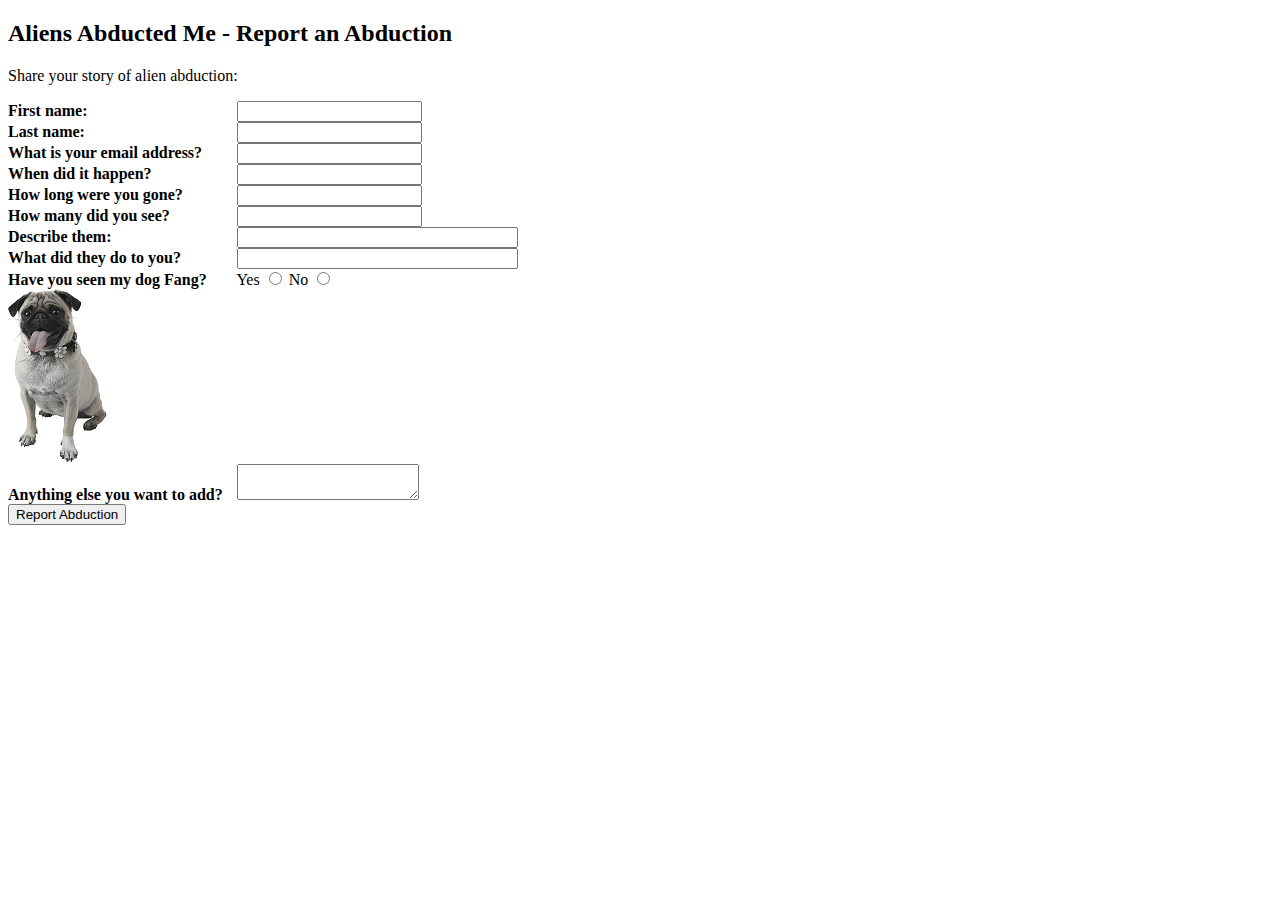
<file: demos/justinsite/index.html>
<!DOCTYPE html PUBLIC "-//W3C//DTD XHTML 1.0 Transitional//EN"
  "http://www.w3.org/TR/xhtml1/DTD/xhtml1-transitional.dtd">
<html xmlns="http://www.w3.org/1999/xhtml" xml:lang="en" lang="en">
<head>
  <meta http-equiv="Content-Type" content="text/html; charset=utf-8" />
  <title>Aliens Abducted Me - Report an Abduction</title>
  <link rel="stylesheet" type="text/css" href="style.css" />
</head>
<body>
  <h2>Aliens Abducted Me - Report an Abduction</h2>

  <p>Share your story of alien abduction:</p>
  <form method="post" action="report.php">
    <label for="firstname">First name:</label>
    <input type="text" id="firstname" name="firstname" /><br />
    <label for="lastname">Last name:</label>
    <input type="text" id="lastname" name="lastname" /><br />
    <label for="email">What is your email address?</label>
    <input type="text" id="email" name="email" /><br />
    <label for="whenithappened">When did it happen?</label>
    <input type="text" id="whenithappened" name="whenithappened" /><br />
    <label for="howlong">How long were you gone?</label>
    <input type="text" id="howlong" name="howlong" /><br />
    <label for="howmany">How many did you see?</label>
    <input type="text" id="howmany" name="howmany" /><br />
    <label for="aliendescription">Describe them:</label>
    <input type="text" id="aliendescription" name="aliendescription" size="32" /><br />
    <label for="whattheydid">What did they do to you?</label>
    <input type="text" id="whattheydid" name="whattheydid" size="32" /><br />
    <label for="fangspotted">Have you seen my dog Fang?</label>
    Yes <input id="fangspotted" name="fangspotted" type="radio" value="yes" />
    No <input id="fangspotted" name="fangspotted" type="radio" value="no" /><br />
    <img src="fang.jpg" width="100" height="175"
      alt="My abducted dog Fang." /><br />
    <label for="other">Anything else you want to add?</label>
    <textarea id="other" name="other"></textarea><br />
    <input type="submit" value="Report Abduction" name="submit" />
  </form>
</body>
</html>
</file>
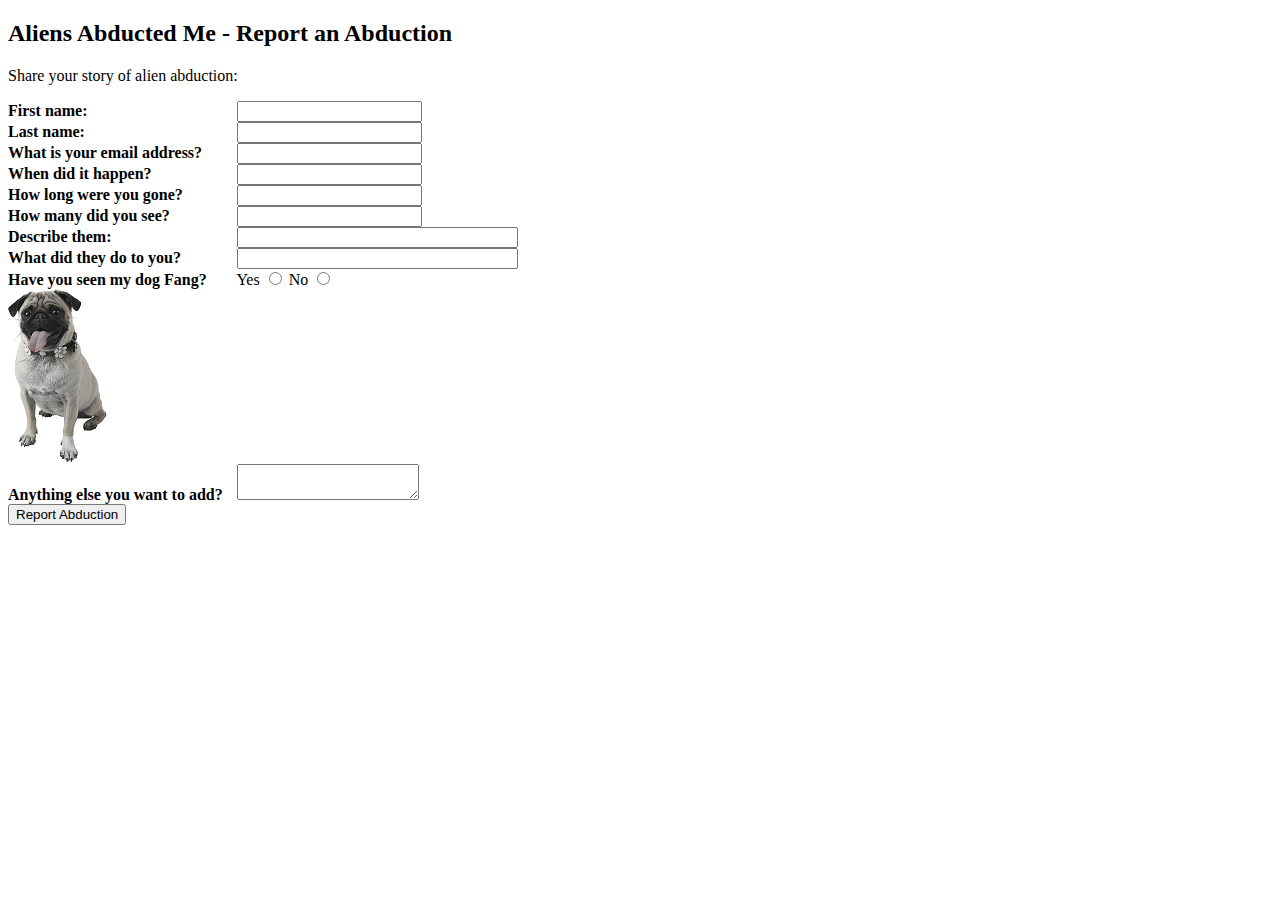
<file: site/justinsite/index.html>
<!DOCTYPE html PUBLIC "-//W3C//DTD XHTML 1.0 Transitional//EN"
  "http://www.w3.org/TR/xhtml1/DTD/xhtml1-transitional.dtd">
<html xmlns="http://www.w3.org/1999/xhtml" xml:lang="en" lang="en">
<head>
  <meta http-equiv="Content-Type" content="text/html; charset=utf-8" />
  <title>Aliens Abducted Me - Report an Abduction</title>
  <link rel="stylesheet" type="text/css" href="style.css" />
</head>
<body>
  <h2>Aliens Abducted Me - Report an Abduction</h2>

  <p>Share your story of alien abduction:</p>
  <form method="post" action="report.php">
    <label for="firstname">First name:</label>
    <input type="text" id="firstname" name="firstname" /><br />
    <label for="lastname">Last name:</label>
    <input type="text" id="lastname" name="lastname" /><br />
    <label for="email">What is your email address?</label>
    <input type="text" id="email" name="email" /><br />
    <label for="whenithappened">When did it happen?</label>
    <input type="text" id="whenithappened" name="whenithappened" /><br />
    <label for="howlong">How long were you gone?</label>
    <input type="text" id="howlong" name="howlong" /><br />
    <label for="howmany">How many did you see?</label>
    <input type="text" id="howmany" name="howmany" /><br />
    <label for="aliendescription">Describe them:</label>
    <input type="text" id="aliendescription" name="aliendescription" size="32" /><br />
    <label for="whattheydid">What did they do to you?</label>
    <input type="text" id="whattheydid" name="whattheydid" size="32" /><br />
    <label for="fangspotted">Have you seen my dog Fang?</label>
    Yes <input id="fangspotted" name="fangspotted" type="radio" value="yes" />
    No <input id="fangspotted" name="fangspotted" type="radio" value="no" /><br />
    <img src="fang.jpg" width="100" height="175"
      alt="My abducted dog Fang." /><br />
    <label for="other">Anything else you want to add?</label>
    <textarea id="other" name="other"></textarea><br />
    <input type="submit" value="Report Abduction" name="submit" />
  </form>
</body>
</html>
</file>
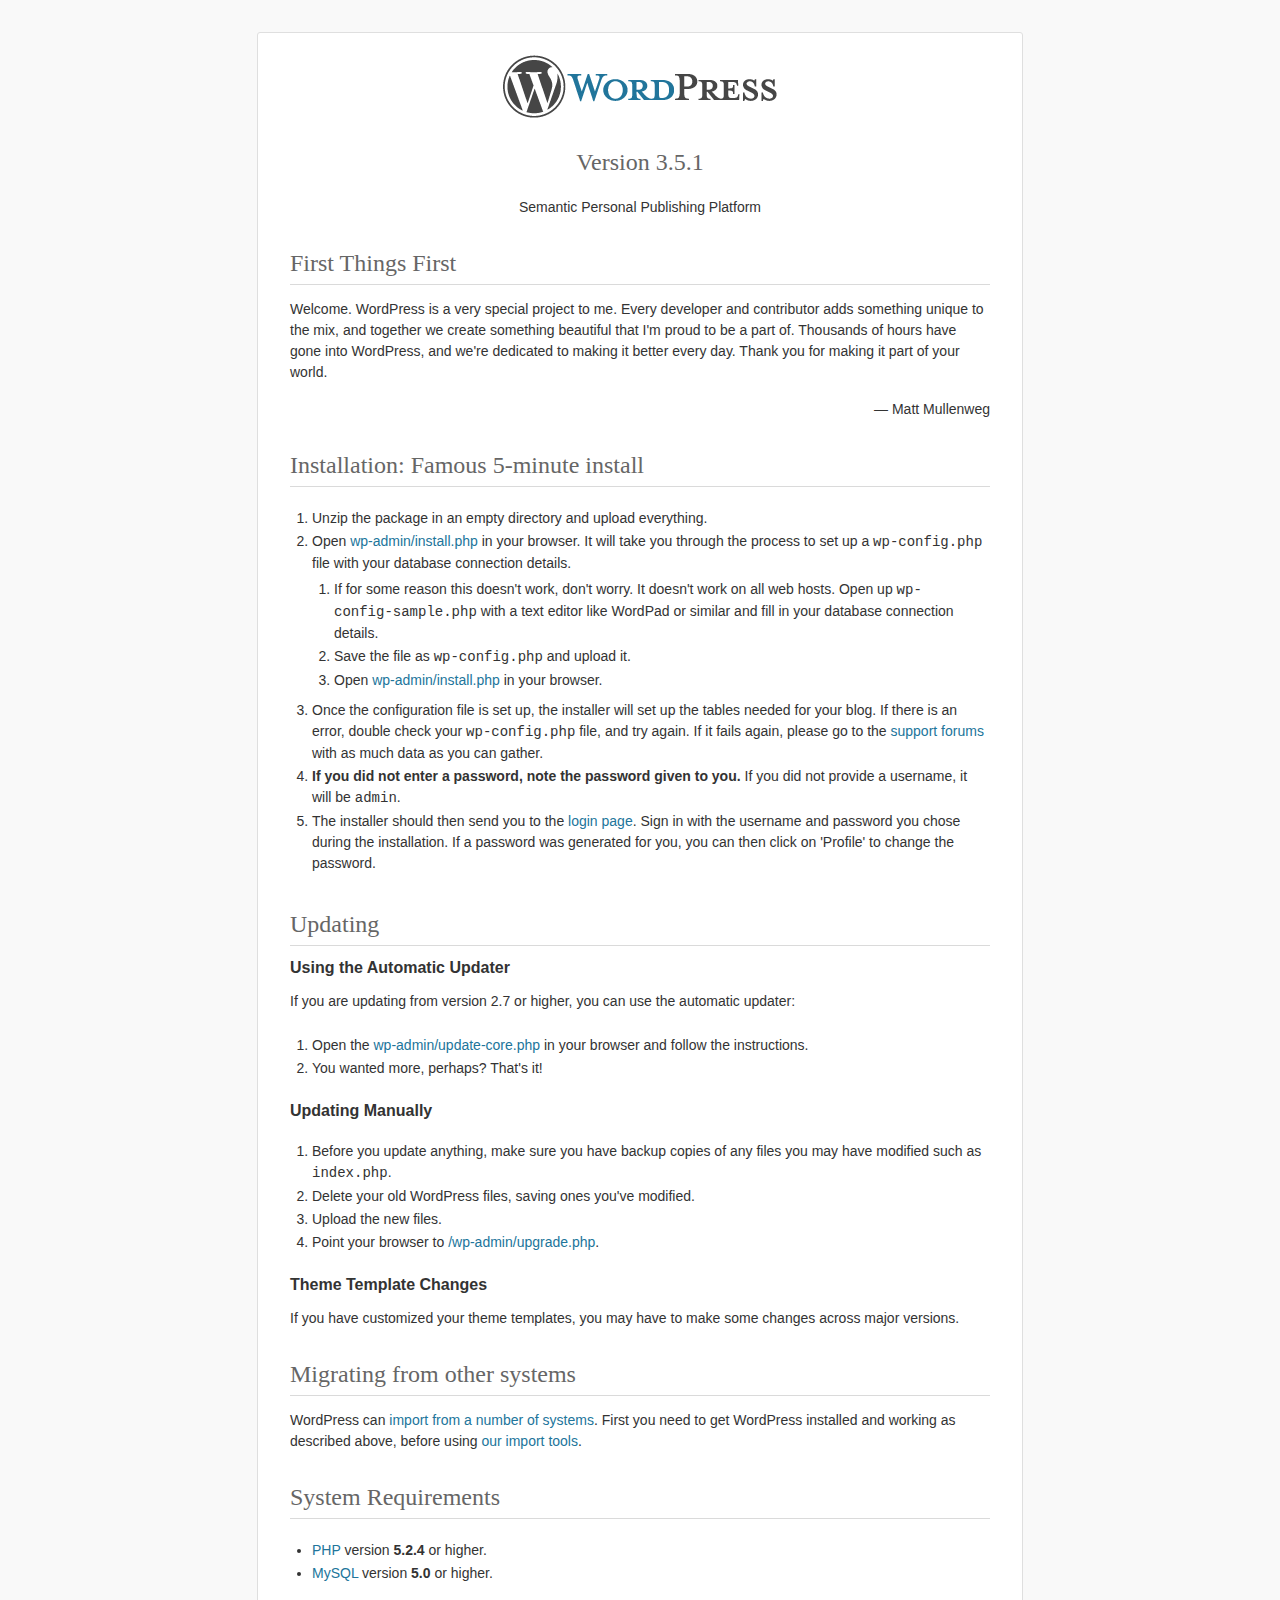
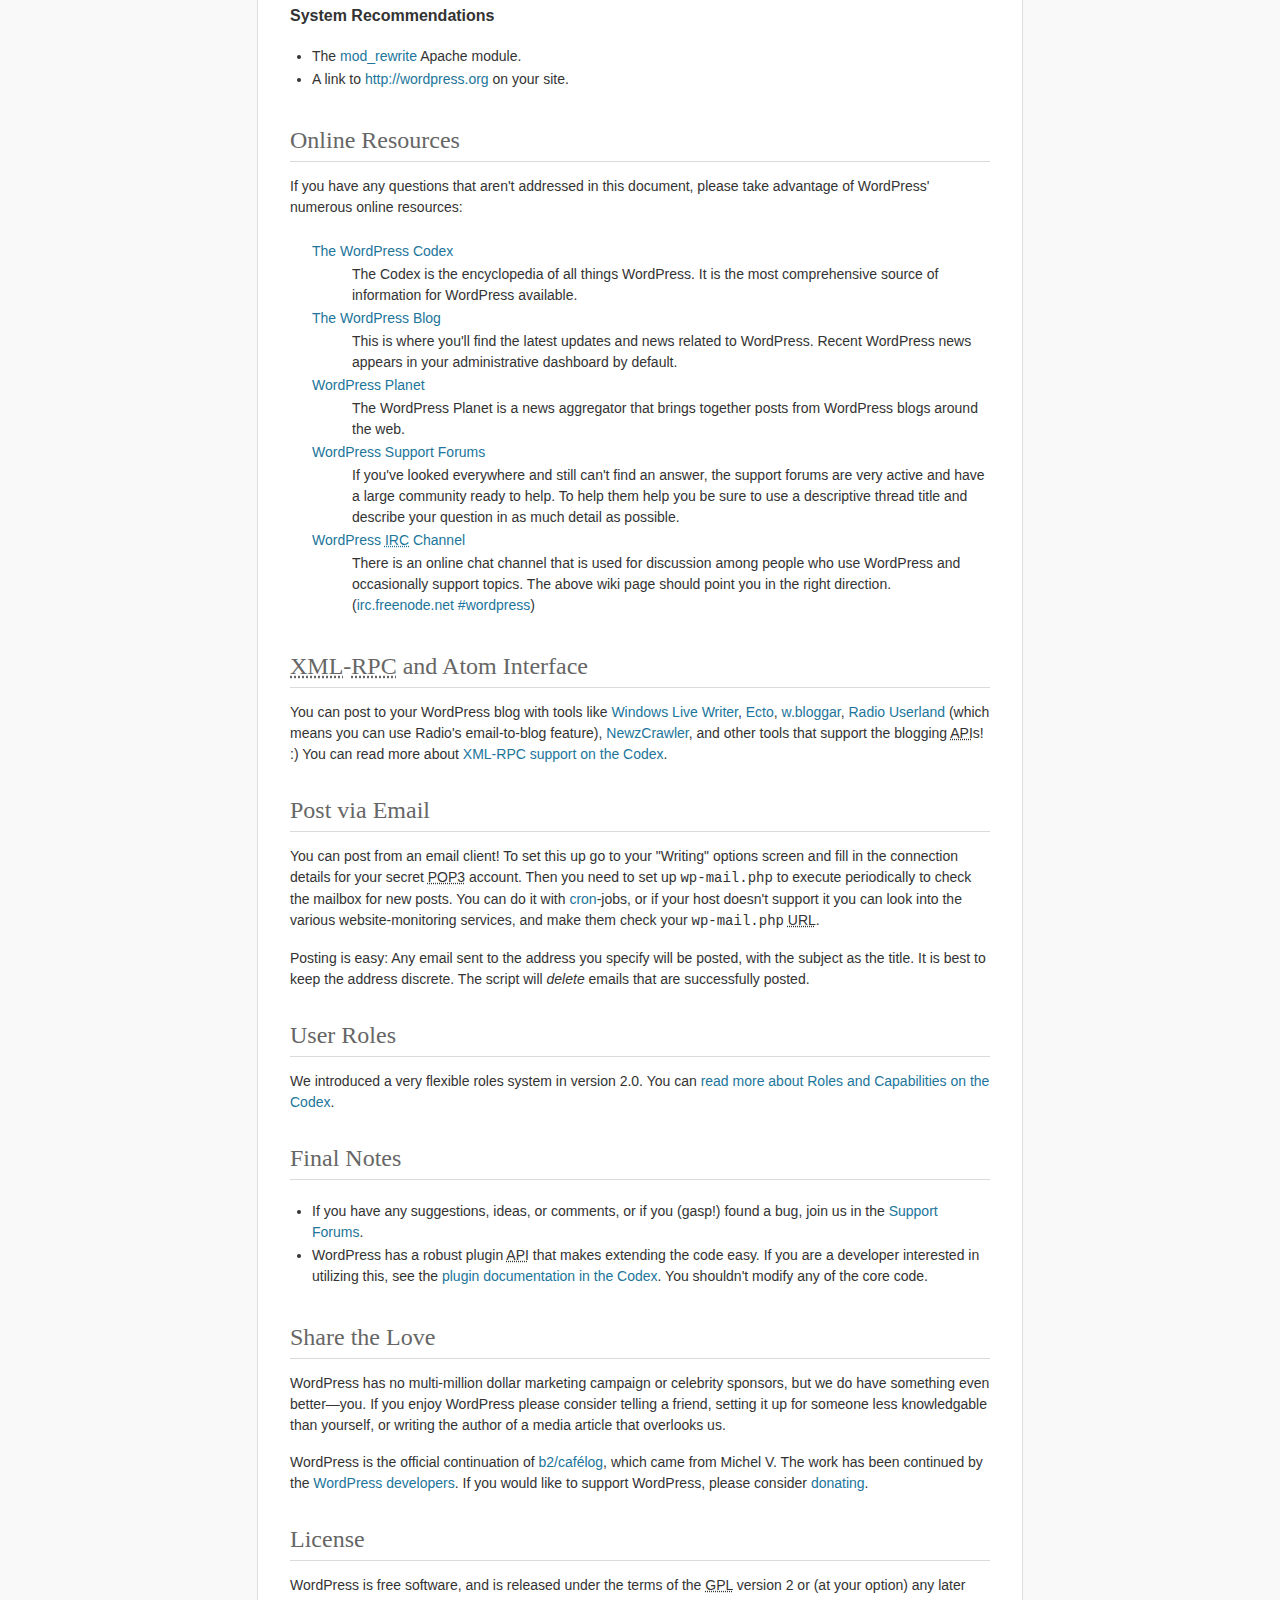
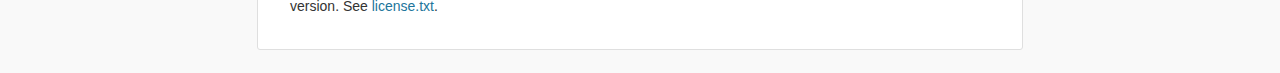
<file: wordpress/readme.html>
<!DOCTYPE html PUBLIC "-//W3C//DTD XHTML 1.0 Strict//EN" "http://www.w3.org/TR/xhtml1/DTD/xhtml1-strict.dtd">
<html xmlns="http://www.w3.org/1999/xhtml">
<head>
	<meta http-equiv="Content-Type" content="text/html; charset=utf-8" />
	<title>WordPress &#8250; ReadMe</title>
	<link rel="stylesheet" href="wp-admin/css/install.css?ver=20100228" type="text/css" />
</head>
<body>
<h1 id="logo">
	<a href="http://wordpress.org/"><img alt="WordPress" src="wp-admin/images/wordpress-logo.png" /></a>
	<br /> Version 3.5.1
</h1>
<p style="text-align: center">Semantic Personal Publishing Platform</p>

<h1>First Things First</h1>
<p>Welcome. WordPress is a very special project to me. Every developer and contributor adds something unique to the mix, and together we create something beautiful that I'm proud to be a part of. Thousands of hours have gone into WordPress, and we're dedicated to making it better every day. Thank you for making it part of your world.</p>
<p style="text-align: right">&#8212; Matt Mullenweg</p>

<h1>Installation: Famous 5-minute install</h1>
<ol>
	<li>Unzip the package in an empty directory and upload everything.</li>
	<li>Open <span class="file"><a href="wp-admin/install.php">wp-admin/install.php</a></span> in your browser. It will take you through the process to set up a <code>wp-config.php</code> file with your database connection details.
		<ol>
			<li>If for some reason this doesn't work, don't worry. It doesn't work on all web hosts. Open up <code>wp-config-sample.php</code> with a text editor like WordPad or similar and fill in your database connection details.</li>
			<li>Save the file as <code>wp-config.php</code> and upload it.</li>
			<li>Open <span class="file"><a href="wp-admin/install.php">wp-admin/install.php</a></span> in your browser.</li>
		</ol>
	</li>
	<li>Once the configuration file is set up, the installer will set up the tables needed for your blog. If there is an error, double check your <code>wp-config.php</code> file, and try again. If it fails again, please go to the <a href="http://wordpress.org/support/" title="WordPress support">support forums</a> with as much data as you can gather.</li>
	<li><strong>If you did not enter a password, note the password given to you.</strong> If you did not provide a username, it will be <code>admin</code>.</li>
	<li>The installer should then send you to the <a href="wp-login.php">login page</a>. Sign in with the username and password you chose during the installation. If a password was generated for you, you can then click on 'Profile' to change the password.</li>
</ol>

<h1>Updating</h1>
<h2>Using the Automatic Updater</h2>
<p>If you are updating from version 2.7 or higher, you can use the automatic updater:</p>
<ol>
	<li>Open the <span class="file"><a href="wp-admin/update-core.php">wp-admin/update-core.php</a></span> in your browser and follow the instructions.</li>
	<li>You wanted more, perhaps? That's it!</li>
</ol>

<h2>Updating Manually</h2>
<ol>
	<li>Before you update anything, make sure you have backup copies of any files you may have modified such as <code>index.php</code>.</li>
	<li>Delete your old WordPress files, saving ones you've modified.</li>
	<li>Upload the new files.</li>
	<li>Point your browser to <span class="file"><a href="wp-admin/upgrade.php">/wp-admin/upgrade.php</a>.</span></li>
</ol>

<h2>Theme Template Changes</h2>
<p>If you have customized your theme templates, you may have to make some changes across major versions.</p>

<h1>Migrating from other systems</h1>
<p>WordPress can <a href="http://codex.wordpress.org/Importing_Content">import from a number of systems</a>. First you need to get WordPress installed and working as described above, before using <a href="wp-admin/import.php" title="Import to WordPress">our import tools</a>.</p>

<h1>System Requirements</h1>
<ul>
	<li><a href="http://php.net/">PHP</a> version <strong>5.2.4</strong> or higher.</li>
	<li><a href="http://www.mysql.com/">MySQL</a> version <strong>5.0</strong> or higher.</li>
</ul>

<h2>System Recommendations</h2>
<ul>
	<li>The <a href="http://httpd.apache.org/docs/2.2/mod/mod_rewrite.html">mod_rewrite</a> Apache module.</li>
	<li>A link to <a href="http://wordpress.org/">http://wordpress.org</a> on your site.</li>
</ul>

<h1>Online Resources</h1>
<p>If you have any questions that aren't addressed in this document, please take advantage of WordPress' numerous online resources:</p>
<dl>
	<dt><a href="http://codex.wordpress.org/">The WordPress Codex</a></dt>
		<dd>The Codex is the encyclopedia of all things WordPress. It is the most comprehensive source of information for WordPress available.</dd>
	<dt><a href="http://wordpress.org/news/">The WordPress Blog</a></dt>
		<dd>This is where you'll find the latest updates and news related to WordPress. Recent WordPress news appears in your administrative dashboard by default.</dd>
	<dt><a href="http://planet.wordpress.org/">WordPress Planet</a></dt>
		<dd>The WordPress Planet is a news aggregator that brings together posts from WordPress blogs around the web.</dd>
	<dt><a href="http://wordpress.org/support/">WordPress Support Forums</a></dt>
		<dd>If you've looked everywhere and still can't find an answer, the support forums are very active and have a large community ready to help. To help them help you be sure to use a descriptive thread title and describe your question in as much detail as possible.</dd>
	<dt><a href="http://codex.wordpress.org/IRC">WordPress <abbr title="Internet Relay Chat">IRC</abbr> Channel</a></dt>
		<dd>There is an online chat channel that is used for discussion among people who use WordPress and occasionally support topics. The above wiki page should point you in the right direction. (<a href="irc://irc.freenode.net/wordpress">irc.freenode.net #wordpress</a>)</dd>
</dl>

<h1><abbr title="eXtensible Markup Language">XML</abbr>-<abbr title="Remote Procedure Call">RPC</abbr> and Atom Interface</h1>
<p>You can post to your WordPress blog with tools like <a href="http://download.live.com/writer">Windows Live Writer</a>, <a href="http://illuminex.com/ecto/">Ecto</a>, <a href="http://bloggar.com/">w.bloggar</a>, <a href="http://radio.userland.com/">Radio Userland</a> (which means you can use Radio's email-to-blog feature), <a href="http://www.newzcrawler.com/">NewzCrawler</a>, and other tools that support the blogging <abbr title="application programming interface">API</abbr>s! :) You can read more about <a href="http://codex.wordpress.org/XML-RPC_Support"><abbr>XML</abbr>-<abbr>RPC</abbr> support on the Codex</a>.</p>

<h1>Post via Email</h1>
<p>You can post from an email client! To set this up go to your &quot;Writing&quot; options screen and fill in the connection details for your secret <abbr title="Post Office Protocol version 3">POP3</abbr> account. Then you need to set up <code>wp-mail.php</code> to execute periodically to check the mailbox for new posts. You can do it with <a href="http://en.wikipedia.org/wiki/Cron">cron</a>-jobs, or if your host doesn't support it you can look into the various website-monitoring services, and make them check your <code>wp-mail.php</code> <abbr title="Uniform Resource Locator">URL</abbr>.</p>
<p>Posting is easy: Any email sent to the address you specify will be posted, with the subject as the title. It is best to keep the address discrete. The script will <em>delete</em> emails that are successfully posted.</p>

<h1>User Roles</h1>
<p>We introduced a very flexible roles system in version 2.0. You can <a href="http://codex.wordpress.org/Roles_and_Capabilities" title="WordPress roles and capabilities">read more about Roles and Capabilities on the Codex</a>.</p>

<h1>Final Notes</h1>
<ul>
	<li>If you have any suggestions, ideas, or comments, or if you (gasp!) found a bug, join us in the <a href="http://wordpress.org/support/">Support Forums</a>.</li>
	<li>WordPress has a robust plugin <abbr title="application programming interface">API</abbr> that makes extending the code easy. If you are a developer interested in utilizing this, see the <a href="http://codex.wordpress.org/Plugin_API" title="WordPress plugin API">plugin documentation in the Codex</a>. You shouldn't modify any of the core code.</li>
</ul>

<h1>Share the Love</h1>
<p>WordPress has no multi-million dollar marketing campaign or celebrity sponsors, but we do have something even better&#8212;you. If you enjoy WordPress please consider telling a friend, setting it up for someone less knowledgable than yourself, or writing the author of a media article that overlooks us.</p>

<p>WordPress is the official continuation of <a href="http://cafelog.com/">b2/caf&#233;log</a>, which came from Michel V. The work has been continued by the <a href="http://wordpress.org/about/">WordPress developers</a>. If you would like to support WordPress, please consider <a href="http://wordpress.org/donate/" title="Donate to WordPress">donating</a>.</p>

<h1>License</h1>
<p>WordPress is free software, and is released under the terms of the <abbr title="GNU General Public License">GPL</abbr> version 2 or (at your option) any later version. See <a href="license.txt">license.txt</a>.</p>

</body>
</html>
</file>
<file: demos/justinsite/style.css>
form label {
  display: inline-block;
  width: 225px;
  font-weight: bold;
}
</file>
<file: site/justinsite/style.css>
form label {
  display: inline-block;
  width: 225px;
  font-weight: bold;
}
</file>
<file: wordpress/wp-admin/css/install.css>
html {
	background: #f9f9f9;
}

body {
	background: #fff;
	color: #333;
	font-family: sans-serif;
	margin: 2em auto;
	padding: 1em 2em;
	-webkit-border-radius: 3px;
	border-radius: 3px;
	border: 1px solid #dfdfdf;
	max-width: 700px;
}

a {
	color: #21759b;
	text-decoration: none;
}

a:hover {
	color: #d54e21;
}

h1 {
	border-bottom: 1px solid #dadada;
	clear: both;
	color: #666;
	font: 24px Georgia, "Times New Roman", Times, serif;
	margin: 30px 0 0 0;
	padding: 0;
	padding-bottom: 7px;
}

h2 {
	font-size: 16px;
}

p, li, dd, dt {
	padding-bottom: 2px;
	font-size: 14px;
	line-height: 1.5;
}

code, .code {
	font-size: 14px;
}

ul, ol, dl {
	padding: 5px 5px 5px 22px;
}

a img {
	border:0
}
abbr {
	border: 0;
	font-variant: normal;
}
#logo {
	margin: 6px 0 14px 0;
	border-bottom: none;
	text-align:center
}
#logo a {
	background-image: url('../images/wordpress-logo.png?ver=20120216');
	background-size: 274px 63px;
	background-position: top center;
	background-repeat: no-repeat;
	height: 67px;
	text-indent: -9999px;
	outline: none;
	overflow: hidden;
	display: block;
}
@media print,
  (-o-min-device-pixel-ratio: 5/4),
  (-webkit-min-device-pixel-ratio: 1.25),
  (min-resolution: 120dpi) {
	#logo a {
		background-image: url('../images/wordpress-logo-2x.png?ver=20120412');
		background-size: 274px 63px;
	}
}
.step {
	margin: 20px 0 15px;
}
.step, th {
	text-align: left;
	padding: 0;
}
.step .button-large {
	font-size: 14px;
}
textarea {
	border: 1px solid #dfdfdf;
	-webkit-border-radius: 3px;
	border-radius: 3px;
	font-family: sans-serif;
	width:  695px;
}

.form-table {
	border-collapse: collapse;
	margin-top: 1em;
	width: 100%;
}

.form-table td {
	margin-bottom: 9px;
	padding: 10px 20px 10px 0;
	border-bottom: 8px solid #fff;
	font-size: 14px;
	vertical-align: top
}

.form-table th {
	font-size: 14px;
	text-align: left;
	padding: 16px 20px 10px 0;
	border-bottom: 8px solid #fff;
	width: 140px;
	vertical-align: top;
}

.form-table code {
	line-height: 18px;
	font-size: 14px;
}

.form-table p {
	margin: 4px 0 0 0;
	font-size: 11px;
}

.form-table input {
	line-height: 20px;
	font-size: 15px;
	padding: 2px;
	border: 1px #dfdfdf solid;
	-webkit-border-radius: 3px;
	border-radius: 3px;
	font-family: sans-serif;
}

.form-table input[type=text],
.form-table input[type=password] {
	width: 206px;
}

.form-table th p {
	font-weight: normal;
}

.form-table.install-success td {
	vertical-align: middle;
	padding: 16px 20px 10px 0;
}

.form-table.install-success td p {
	margin: 0;
	font-size: 14px;
}

.form-table.install-success td code {
	margin: 0;
	font-size: 18px;
}

#error-page {
	margin-top: 50px;
}

#error-page p {
	font-size: 14px;
	line-height: 18px;
	margin: 25px 0 20px;
}

#error-page code, .code {
	font-family: Consolas, Monaco, monospace;
}

#pass-strength-result {
	background-color: #eee;
	border-color: #ddd !important;
	border-style: solid;
	border-width: 1px;
	margin: 5px 5px 5px 0;
	padding: 5px;
	text-align: center;
	width: 200px;
	display: none;
}

#pass-strength-result.bad {
	background-color: #ffb78c;
	border-color: #ff853c !important;
}

#pass-strength-result.good {
	background-color: #ffec8b;
	border-color: #ffcc00 !important;
}

#pass-strength-result.short {
	background-color: #ffa0a0;
	border-color: #f04040 !important;
}

#pass-strength-result.strong {
	background-color: #c3ff88;
	border-color: #8dff1c !important;
}

.message {
	border: 1px solid #e6db55;
	padding: 0.3em 0.6em;
	margin: 5px 0 15px;
	background-color: #ffffe0;
}

/* install-rtl */
body.rtl {
	font-family: Tahoma, arial;
}

.rtl h1 {
	font-family: arial;
	margin: 5px -4px 0 0;
}

.rtl ul,
.rtl ol {
	padding: 5px 22px 5px 5px;
}

.rtl .step,
.rtl th,
.rtl .form-table th {
	text-align: right;
}

.rtl .submit input,
.rtl .button,
.rtl .button-secondary {
	margin-right: 0;
}

.rtl #dbname,
.rtl #uname,
.rtl #pwd,
.rtl #dbhost,
.rtl #prefix,
.rtl #user_login,
.rtl #admin_email,
.rtl #pass1,
.rtl #pass2 {
	direction: ltr;
}
</file>
